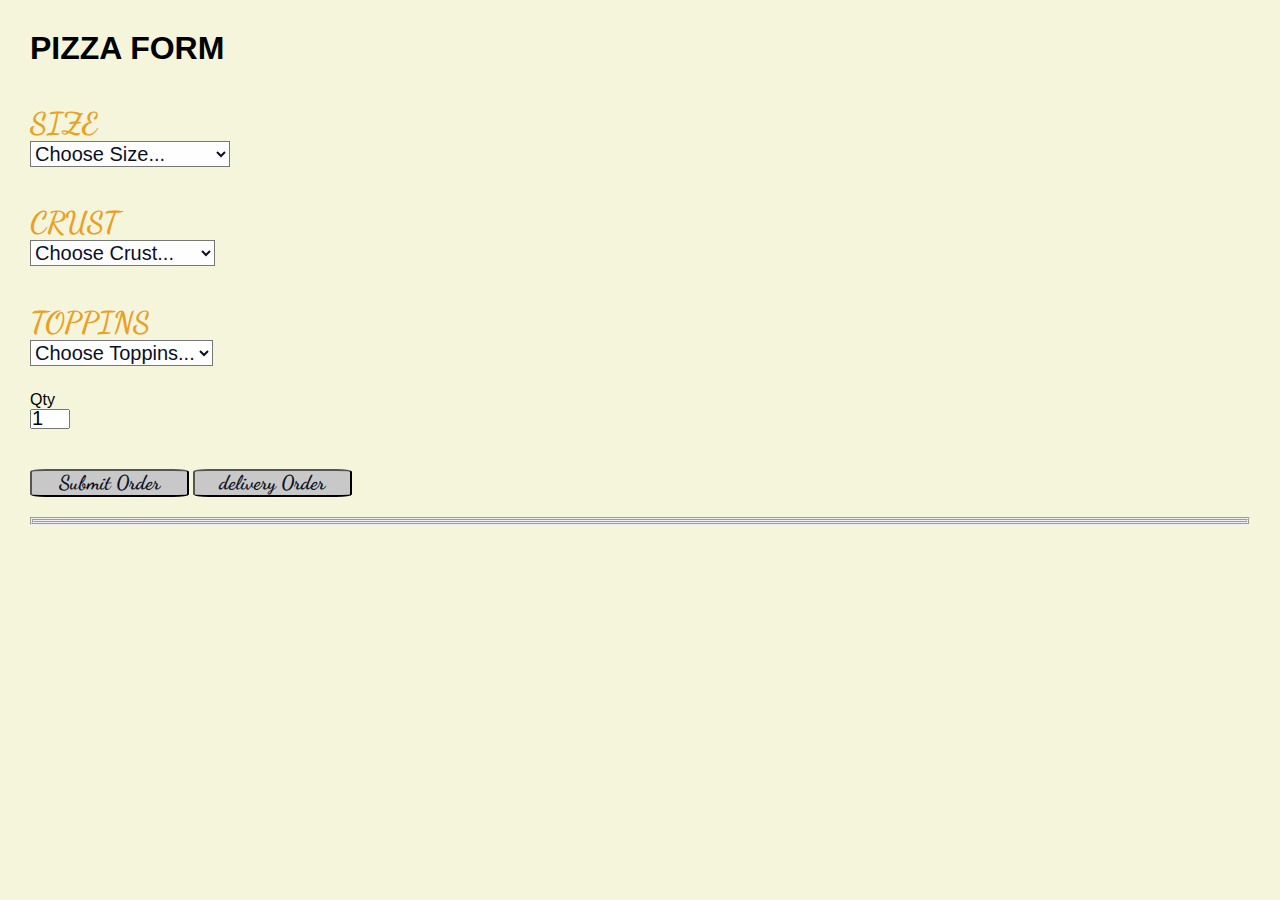
<file: order.html>
<!DOCTYPE html>
<html lang="en">
<head>
    <meta charset="UTF-8">
    <meta http-equiv="X-UA-Compatible" content="IE=edge">
    <meta name="viewport" content="width=device-width, initial-scale=1.0">
    <title>Document</title>
    <link rel="stylesheet" href="style.css">
    <script src="/script.js"></script>
</head>
<body style="background-color: --dark-light;">
    <div class="input-section" style="margin: 30px;"  >
            <h1>PIZZA FORM</h1> 
            <div class="input-details">
                <div class="form-group">
                    <label class="control-label">SIZE</label>
                    <select id="sizePick" name="sizeName" class="form-control">
                        <option value="">Choose Size...</option>
                        <option value="Extra large">Extra Large --$1200</option>
                        <option value="Large">Large --$1000 </option>
                        <option value="Medium">Medium --$800</option>
                        <option value="Small">Small --$600</option>
                    </select>
                </div>

            </select>
            
                <label for="id-crust">
                    CRUST
                </label>
                <select id="crustPick">
                    <option value="">Choose Crust...</option>
                    <option>
                        Stuffed --$200
                    </option>
                    <option>
                        Cheesy --$150
                    </option>
                    <option>
                        Cauliflower --$100
                    </option>
                    <option>
                        Thincrust --$50
                    </option>
                </select>
            
                    <label for="id-toppins">
                        TOPPINS 
                    </label>
                    <select id="toppinsPick">
                        <option value="">Choose Toppins...</option>
                        <option>
                            Peperoni  --$250
                        </option>
                        <option>
                            Peri peri --$200
                        </option>
                        <option>
                            Hawaiian --$100
                        </option>
                    </select>
                    <div class="">
                        Qty <br>
                        <input type="text" value="1" placeholder="Qty" name="quantity" style="width: 40px;height: 20px;" id="pre-quantity"
                            class="form-control">
                    </div>

                    <input type="submit" value="Submit 0rder" onclick="submitOrder(event)">
                    <input type="submit" value="delivery 0rder" onclick="deliver0rder(event)">
                    <fieldset>
                    <fieldset>
                        <div class="input-text" style="display: none;" id="delivery" >
                            <h2>
                                Delivery Form
                            </h2>
                            <label for="id-name">
                                Name
                            </label>
                            <input id="id-name" type="text" size="30">
                            <label for="id-address">
                                Address
                            </label>
                            <input id="id-address" type="text" size="40">
                            <label for="id-phone">
                                Phone
                            </label>
                            <input id="id-phone" type="text" size="14">
                            <label for="id-delivery">
                                Delivery Method
                            </label>
                            <select id="id-delivery">
                                <option value="">Choose delivery...</option>
                                <option>
                                    Eat in store (free)
                                </option>
                                <option>
                                    Pickup (free)
                                </option>
                                <option>
                                    Home delivery (pin-location)
                                </option>
                            </div>
        </div>
            </div>       
           
    </div>
</body>
</html>
</file>
<file: style.css>
@import url('https://fonts.googleapis.com/css2?family=Delius+Swash+Caps&display=swap');
@import url('https://fonts.googleapis.com/css2?family=Dancing+Script:wght@600&display=swap');
@import url('https://fonts.googleapis.com/css2?family=Oswald:wght@200&display=swap');
@import url('https://fonts.googleapis.com/css2?family=Gabriela&display=swap');
@import url('https://fonts.googleapis.com/css2?family=Delius+Swash+Caps&family=Gabriela&display=swap');
*{
    margin: 0;
    padding: 0;
    box-sizing: border-box;
}
:root{
    --main-color:#eaa023;
    --dark:#0c1023;
    --dark-light:#191f3a;
    --white:#ffffff;
    --white-light:#c8c8c8;
    --shadow:0 0 15px rgba(0,0,0,0.25);
}
body{
    background-color: beige;
    font-family: sans-serif;
    overflow-x: hidden;    
}
.badge-pill {
    background-color: var(--white-light);
    color: black;
}
p{
    font-family: 'Dancing Script', cursive;
}
nav{
    display: flex;
    /* justify-content: space-between; */
    background-color:#fff ;
    box-shadow:  2px 2px 1px rgba(0,0,0,0.2);
    height:50px ;
    align-items: center;
    width: 100%;
    background-color: var(--white-light);
    padding:50px;
    
    
    
}
.order, nav{
    justify-content: space-between;
}
.order{
    float: left;
    margin: 20px;

}

nav ul li {
    
    display:inline-block;
    justify-content: space-between;
    list-style: none;
    font-size: 20px;
     font-family: Arial, Helvetica, sans-serif;
    font-weight: 200px;
    cursor: pointer;
    font-weight: 00;
    background-color: transparent;
    border: none;
}
nav ul li :hover{
    color: var(--main-color);
}
.nav-header img{
    height: 20vh;
    width: 30%;
    box-shadow: 1px 1px 5px 1px rgba(0,0,0,0.2);
}
#nav-img{
    height:10vh;
    background-color: transparent;

    margin-bottom:15px;
    padding-right:5px ;
}

#order{
    font-weight: bold;
    box-shadow: 5px 5px 5px rgba(0,0,0,0.2) ;
    font-size: 20px;
    background-color: transparent;
    cursor: pointer;
    left: 80px;
}
#order:hover{
    background-color: var(--white-light);
    text-decoration: none;
    color: var(--main-color);
}
#logo{
    font-size: 35px;
    text-decoration: none;
    color: #eaa023;
    font-weight: bolder;
    font-family: 'Gabriela', serif;
    
}
ul li a{
    text-decoration: none;
    justify-content: space-between;
    padding: 5px;
    font-weight: 500px;
    color: gray;
}
/* home  */
.home-section{
    background-image: url(/Photos/80.jpeg);
    background-repeat: no-repeat;
    background-size: cover;
    position: relative;
    width: 100% 100%;
    height: 100vh;
    overflow: hidden;

    
}
.home-text p{
    font-size: 45px;
    line-height: 55px;
    margin-left: 10px;
    color: #eaa023; 
}
.home-text p:nth-child(1){
    font-family:'Gabriela' serif;
    text-align: center;
    font-weight: 700;
    color:var(--dark);
    font-size: 25px;
    transform: translate(33% , 260%);
}

.btn{
    text-align: center;
    font-family: 'Dancing Script', cursive;
    transform: translate(220%, 450%);
     box-shadow:  5px 5px 5px 5px rgb(#eaa023); 
    font-size: 50px;
    /* background-color: var(--dark); */
    color: var(--main-color);
    border: 2px var(--dark-light);
    border-radius: 70%;
    cursor: pointer;
    transition: all 0.3s ease; 
}

.btn:hover{
    border: 12px var(--white-light);
    background-color: darkgreen;
    color: var(--white);
}


.home-text p{
    line-height: 30px;
    margin: 35px 20px 35px 20px;
}

/* ABOUT SECTION */
#my-image{
    height:50vh;
    width: 50%;
    margin-bottom:150px ;

  
}
.about-container{
    background-color: var(--white-light);
    height: 50vh;
    margin-top: 5px;
}
.about-text h1{
    color: var(--main-color);
    font-weight: bold;
    font-size:45px ;
    font-family: 'Gabriela' serif;
}

.about-text{
    text-align: center;
     transform: translate(22% , -190%);
    color: var(--dark-light);
    font-size: 35px;
}
.about-text h2{
    color: var(--dark-light);
    font-weight: 800;
    font-family: 'Dancing' ;
}

/* menu section */
#menu-item{
    text-align: center;
    
}
.section-title{
    align-items: center;
    color: var(--white-light);
    align-items: center;
    display: center;
    justify-content: center;
    

    /* /* background-color: violet; * */
}
.section-title h2{
    font-weight: bold;
    font-size: 50px;
    font-family: 'Gabriela'serif;
}
.section-title h2::before {
    content: attr(data-title);
    color: var(--main-color);
    font-size: 30px;
    display: block;
    font-family: 'Dancing Script', cursive;
}
.menu-section{
    background-color: var(--dark-light);
    margin-top: 1px;
}
.menu-tabs{
    padding: 0 15px;
    width: 100%;
    text-align: center;
    padding-right: 100px;
    display:center;
    align-items: center;
    justify-content: center;
    margin-top: 50px;
    /* background-color: rgb(156, 228, 13); */
}
.menu-tab-item{
    color: var(--white);
    cursor: pointer;
    font-family: inherit;
    font-size: 20px;
    border: none;
    background-color:transparent ;
    font-weight: 500;
    margin: 0 10px 10px;
    right: inherit 120px;
}
.menu-tab-item.active{
    color: var(--main-color);
}

.menu-tab-content .active{
    display:flex;
}
.menu-item-title img{
    height: 15vh;
    /* width: auto 100%; */
     padding: 20px;
     max-width: 100px; 

}
.menu-item-title h3{
    color: var(--white-light);
    font-size: 25px;
    font-weight: bold;
    font-family: 'Oswald', sans-serif;
    transition: color 0.3 ease;
    text-transform: capitalize;
}
.menu-item{
    
    width: 30%;
    align-items: center;
    padding: 20px 15px;
    display: flex;
    justify-content: space-between;
    color: var(--white-light);
    position: relative;
    border-right:solid 1px white !important;
    margin: 10px;
    /* display: none; */
}
.form-group{
    width: 30%;
    font-size: 15px;
    color: var(--dark);
}
.menu-item::after{
    content: "";
    position: absolute;
    left: 15px;
    right: 15px;
    bottom: 0;
    border-right:solid 5px white !important;
    /* border: 2px dashed var(--white-light); */
}
.menu-item-title{
    display: flex;
    
    /* justify-content: center; */
    align-items: center;
}
.menu-item-price{
    color: var(--main-color);
    font-size: 15px;
    font-weight: bold;
}
.menu-item:hover  h3{
    color: var(--main-color);
}
.menu-item:hover .menu-item-price{
    color: var(--white-light);
}
.input-field h2{
    cursor: pointer;
    color: var(--white-light);
}

label,
fieldset legend {
  margin: 0;
  padding: 0;
  font-size: 100%;
  font-weight: bold;
  color:var(--main-color);
  font-family: 'Dancing Script', cursive;
  font-size: 30px;
  font-weight: bold;
  display: block;
  text-align: left;
  margin-top: 1.25em;
}

input[type="text"],
select {

  margin: 0;
  padding: 0;
  display: block;
  font-family: 'Gabriela'serif;
  font-size: 20px;
  font-weight: 500;
}

fieldset legend {
  padding-top: 1.25em;
}

fieldset label {
  margin: 0;
  padding: 0;
  display: block;
  font-weight: normal;
  position: relative;
  left: -0.5em;
  margin: 0;
  padding: 0;
  padding-left: 0.5em;
  padding-top: 0.125em;
  padding-bottom: 0.125em;
  border: 2px solid transparent ;
  width: 9em;
}

select {
  margin: 0;
  padding: 0;
  margin-bottom: 1.25em;
  background-color: #FFFEFF;
  font-size: 20px;
  color: var(--dark);
 
}
select:hover{
    background-color:var(--main-color) ;
}

input[type="submit"] {
  margin-top: 2em;
  color: var(--dark);
  background-color: var(--white-light);
  margin-bottom: 20px;
  font-weight: bolder;
  font-size:20px ;
  font-family: 'Dancing script';
  border-radius:10% ;
  width: 13%;
  

}
  input[type=submit]:focus {
  outline: 5px solid var(--main-color);

}
input[type=submit]:hover{
    border: 2px solid var(--main-color) ;
    background-color: var(--main-color);
    color: var(--white);
}

input[type="text"]:hover,
fieldset label:hover {
  background-color:transparent;
  color: var(--main-color);
}

input[type="text"]:focus {
  outline: 2px solid var(--dark);
  background-color: #EEEEEE;
}

select:focus {
  outline: 2px solid var(--dark-light);
  background-color:var(--white);
}

fieldset label.focus {
  background-color: #EEEEEE;
  border-color: black;
}
/* BLOG SECTION */
.blog-text h1{
    font-weight: bold;
    color: var(--dark-light);
    font-family: 'Delius Swash Caps', cursive;
    font-family: ' Gabriela' serif;
    font-size: 40px;
    text-align: center;
}

.col-md-4{
    
    justify-content: space-between;
    width: calc((100% /3)- 30px);
    border: 0px solid var(--dark-light);
    padding: 30px;
    height: 65vh;
    
}
#cart{
    background-color: #EEEEEE;
    color: var(--black);
}
.blog-author-name{
    font-family: 'Delius Swash Caps', cursive;
    font-family: ' Gabriela' serif;
    font-weight: bolder;
    color: var(--dark-light);
    text-align: center;

}
.blog-text-1 p{
    background-image: url(/Photos/red.jpg);
    opacity: 0.9;
    width: calc((100% /3)- 30px);
    border: 2px solid var(--dark-light);
    padding: 30px;
    font-size: 25px;
    background-color: var(--white-light);
    color: var(--dark-light);
    
}
.blog-text-2 p{
    background-image: url(/Photos/taxido.jpg);
    width: calc((100% /3)- 30px);
    border: 2px solid var(--dark-light);
    padding: 30px;
    font-size: 25px;
    background-color: var(--whitelight);
    color: var(--dark-light);
}
.blog-text-3 p{
    background-image: url(/Photos/girl.jpg);
    width: calc((100% /3)- 30px);
    border: 2px solid var(--dark-light);
    padding: 30px;
    font-size: 25px;
    background-color: var(--white-light);
    color: var(--dark-light);
}
/* contact us */
.contact-us{
    background-color:var(--dark-light);
    width: 100% 100%;
    color: var(--main-color);
}
.contact-text{
    display: flex;
    justify-content: space-between;
    font-weight:bolder ;
    font-family: 'Gabriela', serif;
}
.col-md-3{
    font-weight:bolder ;
    font-family: 'Gabriela', serif;
    font-size: 20px;
}
/* copyright */
.copyright{
    font-size: 40px;
    font-weight: bold;
    color: var(--white-light);
    background-color: var(--dark-light);
    text-align: center;

}
</file>
